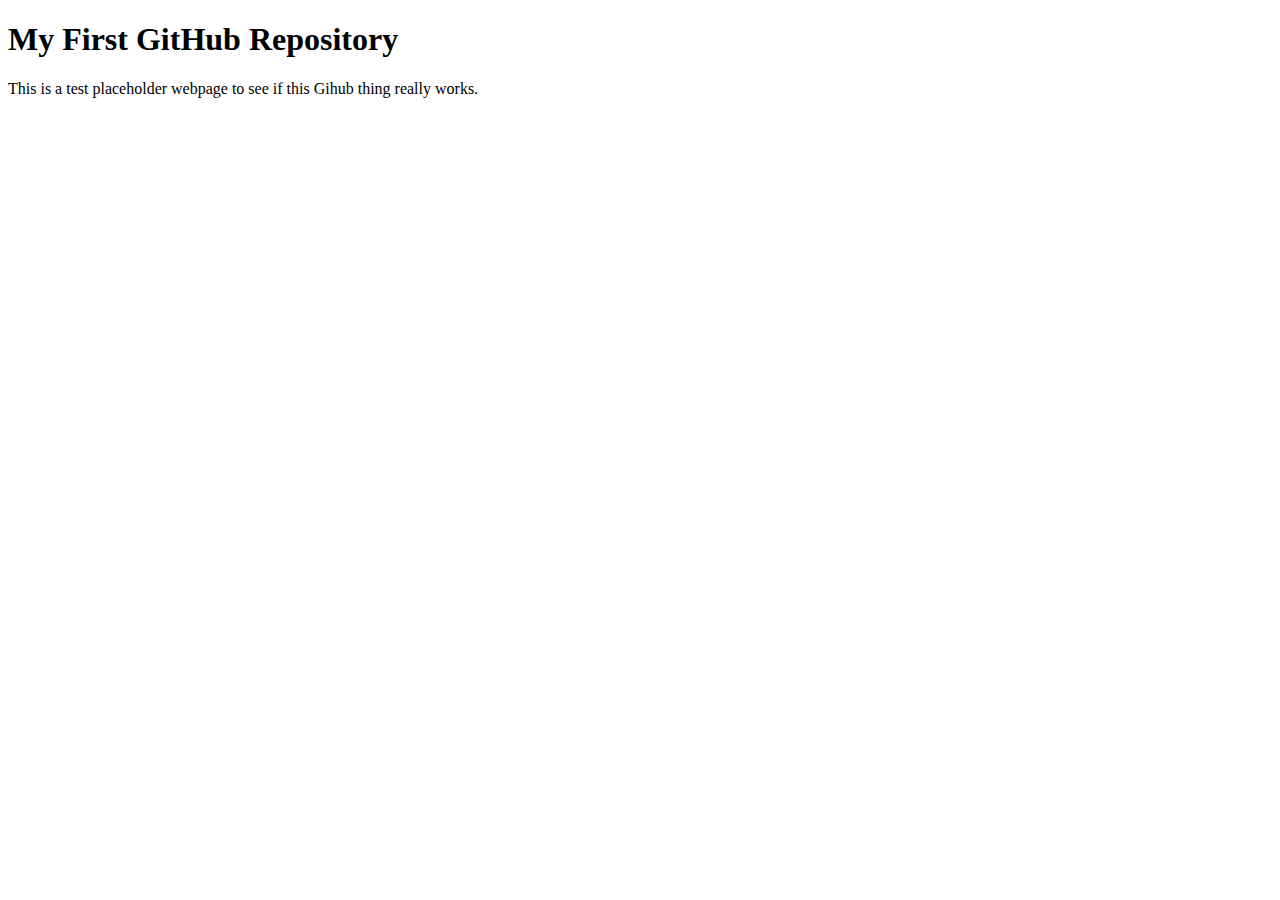
<file: index.html>
<!DOCTYPE html>
<html>
    <head>
        <title>My First GitHub Repository</title>
    </head>
        <h1>My First GitHub Repository</h1>
    <body>
        <p>This is a test placeholder webpage to see if this Gihub thing really works. </p>
    </body>
        
</html>
</file>
